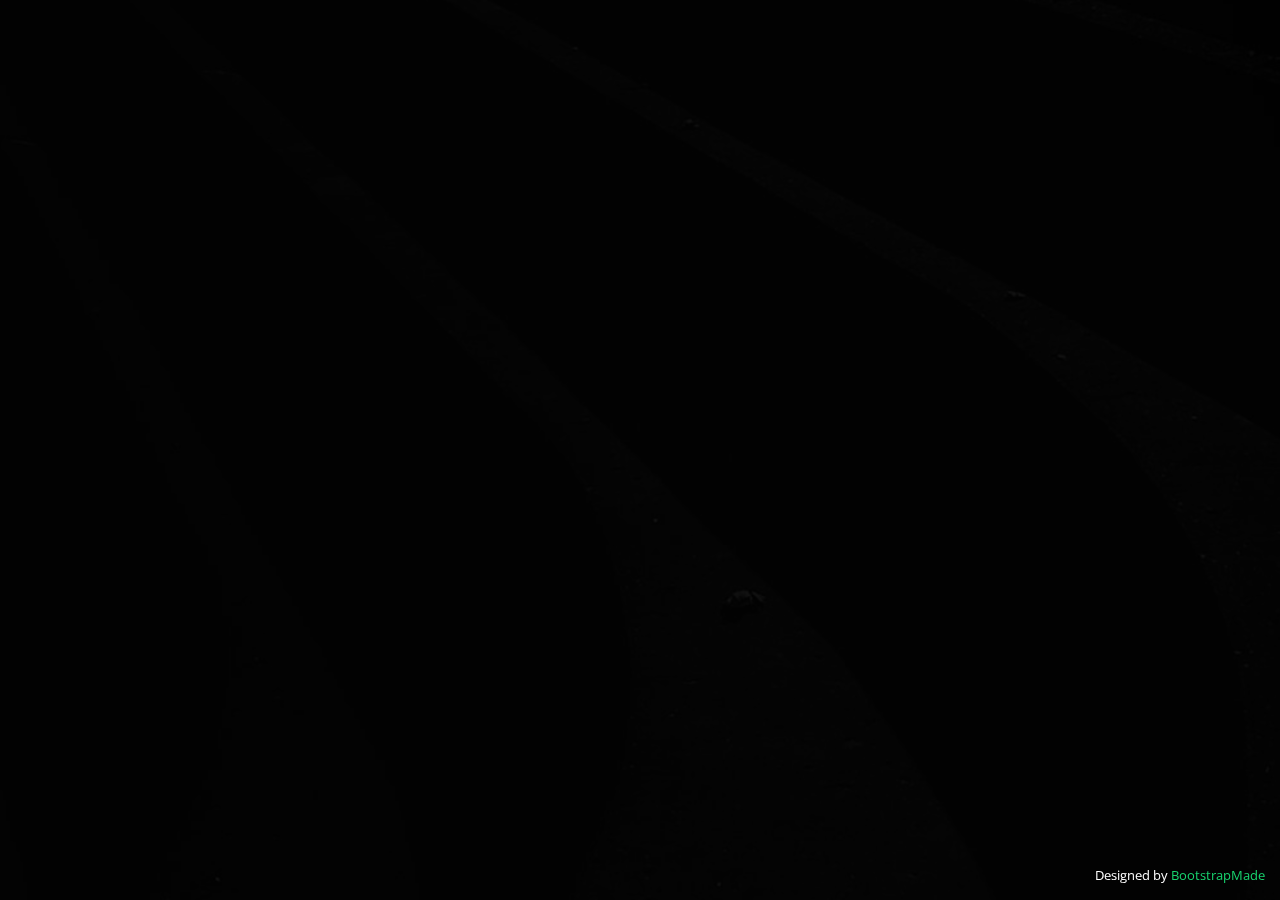
<file: portfolio-details.html>
<!DOCTYPE html>
<html lang="en">

<head>
  <meta charset="utf-8">
  <meta content="width=device-width, initial-scale=1.0" name="viewport">

  <title>Portfolio Details - Personal Bootstrap Template</title>
  <meta content="" name="description">
  <meta content="" name="keywords">

  <!-- Favicons -->
  <link href="assets/img/favicon.png" rel="icon">
  <link href="assets/img/apple-touch-icon.png" rel="apple-touch-icon">

  <!-- Google Fonts -->
  <link href="https://fonts.googleapis.com/css?family=Open+Sans:300,300i,400,400i,600,600i,700,700i|Raleway:300,300i,400,400i,500,500i,600,600i,700,700i|Poppins:300,300i,400,400i,500,500i,600,600i,700,700i" rel="stylesheet">

  <!-- Vendor CSS Files -->
  <link href="assets/vendor/bootstrap/css/bootstrap.min.css" rel="stylesheet">
  <link href="assets/vendor/bootstrap-icons/bootstrap-icons.css" rel="stylesheet">
  <link href="assets/vendor/boxicons/css/boxicons.min.css" rel="stylesheet">
  <link href="assets/vendor/glightbox/css/glightbox.min.css" rel="stylesheet">
  <link href="assets/vendor/remixicon/remixicon.css" rel="stylesheet">
  <link href="assets/vendor/swiper/swiper-bundle.min.css" rel="stylesheet">

  <!-- Template Main CSS File -->
  <link href="assets/css/style.css" rel="stylesheet">

  <!-- =======================================================
  * Template Name: Personal - v4.10.0
  * Template URL: https://bootstrapmade.com/personal-free-resume-bootstrap-template/
  * Author: BootstrapMade.com
  * License: https://bootstrapmade.com/license/
  ======================================================== -->
</head>

<body>

  <main id="main">

    <!-- ======= Portfolio Details ======= -->
    <div id="portfolio-details" class="portfolio-details">
    
        </div>

      </div>
    </div><!-- End Portfolio Details -->

  </main><!-- End #main -->

  <div class="credits">
    <!-- All the links in the footer should remain intact. -->
    <!-- You can delete the links only if you purchased the pro version. -->
    <!-- Licensing information: https://bootstrapmade.com/license/ -->
    <!-- Purchase the pro version with working PHP/AJAX contact form: https://bootstrapmade.com/personal-free-resume-bootstrap-template/ -->
    Designed by <a href="https://bootstrapmade.com/">BootstrapMade</a>
  </div>

  <!-- Vendor JS Files -->
  <script src="assets/vendor/purecounter/purecounter_vanilla.js"></script>
  <script src="assets/vendor/bootstrap/js/bootstrap.bundle.min.js"></script>
  <script src="assets/vendor/glightbox/js/glightbox.min.js"></script>
  <script src="assets/vendor/isotope-layout/isotope.pkgd.min.js"></script>
  <script src="assets/vendor/swiper/swiper-bundle.min.js"></script>
  <script src="assets/vendor/waypoints/noframework.waypoints.js"></script>
  <script src="assets/vendor/php-email-form/validate.js"></script>

  <!-- Template Main JS File -->
  <script src="assets/js/main.js"></script>

</body>

</html>
</file>
<file: assets/css/style.css>
/**
* Template Name: Personal - v4.10.0
* Template URL: https://bootstrapmade.com/personal-free-resume-bootstrap-template/
* Author: BootstrapMade.com
* License: https://bootstrapmade.com/license/
*/

/*--------------------------------------------------------------
# General
--------------------------------------------------------------*/
body {
  font-family: "Open Sans", sans-serif;
  background-color: #040404;
  color: #fff;
  position: relative;
  background: transparent;
}

body::before {
  content: "";
  position: fixed;
  background: #040404 url("../img/portfolio/bg1.png") top right no-repeat;
  background-size: cover;
  left: 0;
  right: 0;
  top: 0;
  height: 100vh;
  z-index: -1;
}

@media (min-width: 1024px) {
  body::before {
    background-attachment: fixed;
  }
}

a {
  color: #18d26e;
  text-decoration: none;
}

a:hover {
  color: #35e888;
  text-decoration: none;
}

h1,
h2,
h3,
h4,
h5,
h6 {
  font-family: "Raleway", sans-serif;
}

/*--------------------------------------------------------------
# Header
--------------------------------------------------------------*/
#header {
  transition: ease-in-out 0.3s;
  position: relative;
  height: 100vh;
  display: flex;
  align-items: center;
  z-index: 997;
  overflow-y: auto;
}

#header * {
  transition: ease-in-out 0.3s;
}

#header h1 {
  font-size: 48px;
  margin: 0;
  padding: 0;
  line-height: 1;
  font-weight: 700;
  font-family: "Poppins", sans-serif;
}

#header h1 a,
#header h1 a:hover {
  color: #fff;
  line-height: 1;
  display: inline-block;
}

#header h2 {
  font-size: 24px;
  margin-top: 20px;
  color: rgba(255, 255, 255, 0.8);
}

#header h2 span {
  color: #fff;
  border-bottom: 2px solid #18d26e;
  padding-bottom: 6px;
}

#header img {
  padding: 0;
  margin: 0;
}

#header .social-links {
  margin-top: 40px;
  display: flex;
}

#header .social-links a {
  font-size: 16px;
  display: flex;
  justify-content: center;
  align-items: center;
  background: rgba(255, 255, 255, 0.1);
  color: #fff;
  line-height: 1;
  margin-right: 8px;
  border-radius: 50%;
  width: 40px;
  height: 40px;
}

#header .social-links a:hover {
  background: #18d26e;
}

@media (max-width: 992px) {
  #header h1 {
    font-size: 36px;
  }

  #header h2 {
    font-size: 20px;
    line-height: 30px;
  }

  #header .social-links {
    margin-top: 15px;
  }

  #header .container {
    display: flex;
    flex-direction: column;
    align-items: center;
  }
}

/* Header Top */
#header.header-top {
  height: 80px;
  position: fixed;
  left: 0;
  top: 0;
  right: 0;
  background: rgba(0, 0, 0, 0.9);
}

#header.header-top .social-links,
#header.header-top h2 {
  display: none;
}

#header.header-top h1 {
  margin-right: auto;
  font-size: 36px;
}

#header.header-top .container {
  display: flex;
  align-items: center;
}

#header.header-top .navbar {
  margin: 0;
}

@media (max-width: 768px) {
  #header.header-top {
    height: 60px;
  }

  #header.header-top h1 {
    font-size: 26px;
  }
}

/*--------------------------------------------------------------
# Navigation Menu
--------------------------------------------------------------*/
/**
* Desktop Navigation 
*/
.navbar {
  padding: 0;
  margin-top: 35px;
}

.navbar ul {
  margin: 0;
  padding: 0;
  display: flex;
  list-style: none;
  align-items: center;
}

.navbar li {
  position: relative;
}

.navbar li+li {
  margin-left: 30px;
}

.navbar a,
.navbar a:focus {
  display: flex;
  align-items: center;
  justify-content: space-between;
  padding: 0;
  font-family: "Poppins", sans-serif;
  font-size: 16px;
  font-weight: 400;
  color: rgba(255, 255, 255, 0.7);
  white-space: nowrap;
  transition: 0.3s;
}

.navbar a i,
.navbar a:focus i {
  font-size: 12px;
  line-height: 0;
  margin-left: 5px;
}

.navbar a:before {
  content: "";
  position: absolute;
  width: 0;
  height: 2px;
  bottom: -4px;
  left: 0;
  background-color: #18d26e;
  visibility: hidden;
  width: 0px;
  transition: all 0.3s ease-in-out 0s;
}

.navbar a:hover:before,
.navbar li:hover>a:before,
.navbar .active:before {
  visibility: visible;
  width: 25px;
}

.navbar a:hover,
.navbar .active,
.navbar .active:focus,
.navbar li:hover>a {
  color: #fff;
}

/**
* Mobile Navigation 
*/
.mobile-nav-toggle {
  color: #fff;
  font-size: 28px;
  cursor: pointer;
  display: none;
  line-height: 0;
  transition: 0.5s;
  position: fixed;
  right: 15px;
  top: 15px;
}

@media (max-width: 991px) {
  .mobile-nav-toggle {
    display: block;
  }

  .navbar ul {
    display: none;
  }
}

.navbar-mobile {
  position: fixed;
  overflow: hidden;
  top: 0;
  right: 0;
  left: 0;
  bottom: 0;
  background: rgba(0, 0, 0, 0.9);
  transition: 0.3s;
  z-index: 999;
  margin-top: 0;
}

.navbar-mobile .mobile-nav-toggle {
  position: absolute;
  top: 15px;
  right: 15px;
}

.navbar-mobile ul {
  display: block;
  position: absolute;
  top: 55px;
  right: 15px;
  bottom: 45px;
  left: 15px;
  padding: 10px 0;
  overflow-y: auto;
  transition: 0.3s;
  border: 2px solid rgba(255, 255, 255, 0.2);
}

.navbar-mobile li {
  padding: 12px 20px;
}

.navbar-mobile li+li {
  margin: 0;
}

.navbar-mobile a,
.navbar-mobile a:focus {
  font-size: 16px;
  position: relative;
}

/*--------------------------------------------------------------
# Sections General
--------------------------------------------------------------*/
section {
  overflow: hidden;
  position: absolute;
  width: 100%;
  top: 140px;
  bottom: 100%;
  opacity: 0;
  transition: ease-in-out 0.4s;
  z-index: 2;
}

section.section-show {
  top: 100px;
  bottom: auto;
  opacity: 1;
  padding-bottom: 45px;
}

section .container {
  background: rgba(0, 0, 0, 0.9);
  padding: 30px;
}

@media (max-width: 768px) {
  section {
    top: 120px;
  }

  section.section-show {
    top: 80px;
  }
}

.section-title h2 {
  font-size: 14px;
  font-weight: 500;
  padding: 0;
  line-height: 1px;
  margin: 0 0 20px 0;
  letter-spacing: 2px;
  text-transform: uppercase;
  color: #aaaaaa;
  font-family: "Poppins", sans-serif;
}

.section-title h2::after {
  content: "";
  width: 120px;
  height: 1px;
  display: inline-block;
  background: #4ceb95;
  margin: 4px 10px;
}

.section-title p {
  margin: 0;
  margin: -15px 0 15px 0;
  font-size: 36px;
  font-weight: 700;
  text-transform: uppercase;
  font-family: "Poppins", sans-serif;
  color: #fff;
}

/*--------------------------------------------------------------
# About
--------------------------------------------------------------*/
.about-me .content h3 {
  font-weight: 700;
  font-size: 26px;
  color: #18d26e;
}

.about-me .content ul {
  list-style: none;
  padding: 0;
}

.about-me .content ul li {
  margin-bottom: 20px;
  display: flex;
  align-items: center;
}

.about-me .content ul strong {
  margin-right: 10px;
}

.about-me .content ul i {
  font-size: 16px;
  margin-right: 5px;
  color: #18d26e;
  line-height: 0;
}

.about-me .content p:last-child {
  margin-bottom: 0;
}

/*--------------------------------------------------------------
# Counts
--------------------------------------------------------------*/
.counts {
  padding: 70px 0 60px;
}

.counts .count-box {
  padding: 30px 30px 25px 30px;
  width: 100%;
  position: relative;
  text-align: center;
  background: rgba(255, 255, 255, 0.08);
}

.counts .count-box i {
  position: absolute;
  top: -25px;
  left: 50%;
  transform: translateX(-50%);
  font-size: 24px;
  background: rgba(255, 255, 255, 0.1);
  padding: 12px;
  color: #18d26e;
  border-radius: 50px;
  line-height: 0;
}

.counts .count-box span {
  font-size: 36px;
  display: block;
  font-weight: 600;
  color: #fff;
}

.counts .count-box p {
  padding: 0;
  margin: 0;
  font-family: "Raleway", sans-serif;
  font-size: 14px;
}

/*--------------------------------------------------------------
# Skills
--------------------------------------------------------------*/
.skills .progress {
  height: 60px;
  display: block;
  background: none;
  border-radius: 0;
}

.skills .progress .skill {
  padding: 10px 0;
  margin: 0;
  text-transform: uppercase;
  display: block;
  font-weight: 600;
  font-family: "Poppins", sans-serif;
  color: #fff;
}

.skills .progress .skill .val {
  float: right;
  font-style: normal;
}

.skills .progress-bar-wrap {
  background: rgba(255, 255, 255, 0.2);
}

.skills .progress-bar {
  width: 1px;
  height: 10px;
  transition: 0.9s;
  background-color: #18d26e;
}

/*--------------------------------------------------------------
# Interests
--------------------------------------------------------------*/
.interests .icon-box {
  display: flex;
  align-items: center;
  padding: 20px;
  background: rgba(255, 255, 255, 0.08);
  transition: ease-in-out 0.3s;
}

.interests .icon-box i {
  font-size: 32px;
  padding-right: 10px;
  line-height: 1;
}

.interests .icon-box h3 {
  font-weight: 700;
  margin: 0;
  padding: 0;
  line-height: 1;
  font-size: 16px;
  color: #fff;
}

.interests .icon-box:hover {
  background: rgba(255, 255, 255, 0.12);
}

/*--------------------------------------------------------------
# Testimonials
--------------------------------------------------------------*/
.testimonials .testimonials-carousel,
.testimonials .testimonials-slider {
  overflow: hidden;
}

.testimonials .testimonial-item {
  box-sizing: content-box;
  min-height: 320px;
}

.testimonials .testimonial-item .testimonial-img {
  width: 90px;
  border-radius: 50%;
  margin: -40px 0 0 40px;
  position: relative;
  z-index: 2;
  border: 6px solid rgba(255, 255, 255, 0.12);
}

.testimonials .testimonial-item h3 {
  font-size: 18px;
  font-weight: bold;
  margin: 10px 0 5px 45px;
  color: #fff;
}

.testimonials .testimonial-item h4 {
  font-size: 14px;
  color: #999;
  margin: 0 0 0 45px;
}

.testimonials .testimonial-item .quote-icon-left,
.testimonials .testimonial-item .quote-icon-right {
  color: rgba(255, 255, 255, 0.25);
  font-size: 26px;
}

.testimonials .testimonial-item .quote-icon-left {
  display: inline-block;
  left: -5px;
  position: relative;
}

.testimonials .testimonial-item .quote-icon-right {
  display: inline-block;
  right: -5px;
  position: relative;
  top: 10px;
}

.testimonials .testimonial-item p {
  font-style: italic;
  margin: 0 15px 0 15px;
  padding: 20px 20px 60px 20px;
  background: rgba(255, 255, 255, 0.1);
  position: relative;
  border-radius: 6px;
  position: relative;
  z-index: 1;
}

.testimonials .swiper-pagination {
  margin-top: 20px;
  position: relative;
}

.testimonials .swiper-pagination .swiper-pagination-bullet {
  width: 12px;
  height: 12px;
  opacity: 1;
  background-color: rgba(255, 255, 255, 0.3);
}

.testimonials .swiper-pagination .swiper-pagination-bullet-active {
  background-color: #18d26e;
}

/*--------------------------------------------------------------
# Resume
--------------------------------------------------------------*/
.resume .resume-title {
  font-size: 26px;
  font-weight: 700;
  margin-top: 20px;
  margin-bottom: 20px;
  color: #fff;
}

.resume .resume-item {
  padding: 0 0 20px 20px;
  margin-top: -2px;
  border-left: 2px solid rgba(255, 255, 255, 0.2);
  position: relative;
}

.resume .resume-item h4 {
  line-height: 18px;
  font-size: 18px;
  font-weight: 600;
  text-transform: uppercase;
  font-family: "Poppins", sans-serif;
  color: #18d26e;
  margin-bottom: 10px;
}

.resume .resume-item h5 {
  font-size: 16px;
  background: rgba(255, 255, 255, 0.15);
  padding: 5px 15px;
  display: inline-block;
  font-weight: 600;
  margin-bottom: 10px;
}

.resume .resume-item ul {
  padding-left: 20px;
}

.resume .resume-item ul li {
  padding-bottom: 10px;
}

.resume .resume-item:last-child {
  padding-bottom: 0;
}

.resume .resume-item::before {
  content: "";
  position: absolute;
  width: 16px;
  height: 16px;
  border-radius: 50px;
  left: -9px;
  top: 0;
  background: #18d26e;
  border: 2px solid #18d26e;
}

/*--------------------------------------------------------------
# Services
--------------------------------------------------------------*/
.services .icon-box {
  text-align: center;
  background: rgba(204, 204, 204, 0.1);
  padding: 80px 20px;
  transition: all ease-in-out 0.3s;
}

.services .icon-box .icon {
  margin: 0 auto;
  width: 64px;
  height: 64px;
  background: #18d26e;
  border-radius: 5px;
  transition: all 0.3s ease-out 0s;
  display: flex;
  align-items: center;
  justify-content: center;
  margin-bottom: 20px;
  transform-style: preserve-3d;
}

.services .icon-box .icon i {
  color: #fff;
  font-size: 28px;
}

.services .icon-box .icon::before {
  position: absolute;
  content: "";
  left: -8px;
  top: -8px;
  height: 100%;
  width: 100%;
  background: rgba(255, 255, 255, 0.15);
  border-radius: 5px;
  transition: all 0.3s ease-out 0s;
  transform: translateZ(-1px);
}

.services .icon-box h4 {
  font-weight: 700;
  margin-bottom: 15px;
  font-size: 24px;
}

.services .icon-box h4 a {
  color: #fff;
}

.services .icon-box p {
  line-height: 24px;
  font-size: 14px;
  margin-bottom: 0;
}

.services .icon-box:hover {
  background: #18d26e;
  border-color: #18d26e;
}

.services .icon-box:hover .icon {
  background: #fff;
}

.services .icon-box:hover .icon i {
  color: #18d26e;
}

.services .icon-box:hover .icon::before {
  background: #35e888;
}

.services .icon-box:hover h4 a,
.services .icon-box:hover p {
  color: #fff;
}

/*--------------------------------------------------------------
# Portfolio
--------------------------------------------------------------*/
.portfolio .portfolio-item {
  margin-bottom: 30px;
}

.portfolio #portfolio-flters {
  padding: 0;
  margin: 0 auto 15px auto;
  list-style: none;
  text-align: center;
  border-radius: 50px;
  padding: 2px 15px;
}

.portfolio #portfolio-flters li {
  cursor: pointer;
  display: inline-block;
  padding: 8px 16px 10px 16px;
  font-size: 14px;
  font-weight: 600;
  line-height: 1;
  text-transform: uppercase;
  color: #fff;
  background: rgba(255, 255, 255, 0.1);
  margin: 0 3px 10px 3px;
  transition: all 0.3s ease-in-out;
  border-radius: 4px;
}

.portfolio #portfolio-flters li:hover,
.portfolio #portfolio-flters li.filter-active {
  background: #18d26e;
}

.portfolio #portfolio-flters li:last-child {
  margin-right: 0;
}

.portfolio .portfolio-wrap {
  transition: 0.3s;
  position: relative;
  overflow: hidden;
  z-index: 1;
  background: rgba(0, 0, 0, 0.6);
}

.portfolio .portfolio-wrap::before {
  content: "";
  background: rgba(0, 0, 0, 0.6);
  position: absolute;
  left: 30px;
  right: 30px;
  top: 30px;
  bottom: 30px;
  transition: all ease-in-out 0.3s;
  z-index: 2;
  opacity: 0;
}

.portfolio .portfolio-wrap .portfolio-info {
  opacity: 0;
  position: absolute;
  top: 0;
  left: 0;
  right: 0;
  bottom: 0;
  text-align: center;
  z-index: 3;
  transition: all ease-in-out 0.3s;
  display: flex;
  flex-direction: column;
  justify-content: center;
  align-items: center;
}

.portfolio .portfolio-wrap .portfolio-info::before {
  display: block;
  content: "";
  width: 48px;
  height: 48px;
  position: absolute;
  top: 35px;
  left: 35px;
  border-top: 3px solid #fff;
  border-left: 3px solid #fff;
  transition: all 0.5s ease 0s;
  z-index: 9994;
}

.portfolio .portfolio-wrap .portfolio-info::after {
  display: block;
  content: "";
  width: 48px;
  height: 48px;
  position: absolute;
  bottom: 35px;
  right: 35px;
  border-bottom: 3px solid #fff;
  border-right: 3px solid #fff;
  transition: all 0.5s ease 0s;
  z-index: 9994;
}

.portfolio .portfolio-wrap .portfolio-info h4 {
  font-size: 20px;
  color: #fff;
  font-weight: 600;
}

.portfolio .portfolio-wrap .portfolio-info p {
  color: #ffffff;
  font-size: 14px;
  text-transform: uppercase;
  padding: 0;
  margin: 0;
}

.portfolio .portfolio-wrap .portfolio-links {
  text-align: center;
  z-index: 4;
}

.portfolio .portfolio-wrap .portfolio-links a {
  color: #fff;
  margin: 0 2px;
  font-size: 28px;
  display: inline-block;
  transition: 0.3s;
}

.portfolio .portfolio-wrap .portfolio-links a:hover {
  color: #63eda3;
}

.portfolio .portfolio-wrap:hover::before {
  top: 0;
  left: 0;
  right: 0;
  bottom: 0;
  opacity: 1;
}

.portfolio .portfolio-wrap:hover .portfolio-info {
  opacity: 1;
}

.portfolio .portfolio-wrap:hover .portfolio-info::before {
  top: 15px;
  left: 15px;
}

.portfolio .portfolio-wrap:hover .portfolio-info::after {
  bottom: 15px;
  right: 15px;
}

/*--------------------------------------------------------------
# Portfolio Details
--------------------------------------------------------------*/
.portfolio-details {
  padding-top: 40px;
  background: rgba(0, 0, 0, 0.8);
  position: fixed;
  left: 0;
  right: 0;
  top: 0;
  bottom: 0;
  overflow-y: auto;
}

.portfolio-details .container {
  padding-top: 20px;
  padding-bottom: 40px;
}

.portfolio-details .portfolio-title {
  font-size: 26px;
  font-weight: 700;
  margin-bottom: 20px;
}

.portfolio-details .portfolio-info {
  padding-top: 45px;
}

.portfolio-details .portfolio-info h3 {
  font-size: 22px;
  font-weight: 400;
  margin-bottom: 20px;
}

.portfolio-details .portfolio-info ul {
  list-style: none;
  padding: 0;
  font-size: 15px;
}

.portfolio-details .portfolio-info ul li+li {
  margin-top: 10px;
}

.portfolio-details .portfolio-info p {
  font-size: 15px;
  padding: 15px 0 0 0;
}

@media (max-width: 992px) {
  .portfolio-details .portfolio-info {
    padding-top: 20px;
  }
}

.portfolio-details .swiper-pagination {
  margin-top: 20px;
  position: relative;
}

.portfolio-details .swiper-pagination .swiper-pagination-bullet {
  width: 12px;
  height: 12px;
  opacity: 1;
  background-color: rgba(255, 255, 255, 0.3);
}

.portfolio-details .swiper-pagination .swiper-pagination-bullet-active {
  background-color: #18d26e;
}

/*--------------------------------------------------------------
# Contact
--------------------------------------------------------------*/
.contact .info-box {
  color: #444444;
  padding: 20px;
  width: 100%;
  background: rgba(255, 255, 255, 0.08);
}

.contact .info-box i.bx {
  font-size: 24px;
  color: #18d26e;
  border-radius: 50%;
  padding: 14px;
  float: left;
  background: rgba(255, 255, 255, 0.1);
}

.contact .info-box h3 {
  font-size: 20px;
  color: rgba(255, 255, 255, 0.5);
  font-weight: 700;
  margin: 10px 0 8px 68px;
}

.contact .info-box p {
  padding: 0;
  color: #fff;
  line-height: 24px;
  font-size: 14px;
  margin: 0 0 0 68px;
}

.contact .info-box .social-links {
  margin: 5px 0 0 68px;
  display: flex;
}

.contact .info-box .social-links a {
  font-size: 18px;
  display: inline-block;
  color: #fff;
  line-height: 1;
  margin-right: 12px;
  transition: 0.3s;
}

.contact .info-box .social-links a:hover {
  color: #18d26e;
}

.contact .php-email-form {
  padding: 30px;
  background: rgba(255, 255, 255, 0.08);
}

.contact .php-email-form .error-message {
  display: none;
  background: rgba(255, 255, 255, 0.08);
  background: #ed3c0d;
  text-align: left;
  padding: 15px;
  font-weight: 600;
}

.contact .php-email-form .error-message br+br {
  margin-top: 25px;
}

.contact .php-email-form .sent-message {
  display: none;
  background: rgba(255, 255, 255, 0.08);
  background: #18d26e;
  text-align: center;
  padding: 15px;
  font-weight: 600;
}

.contact .php-email-form .loading {
  display: none;
  background: rgba(255, 255, 255, 0.08);
  text-align: center;
  padding: 15px;
}

.contact .php-email-form .loading:before {
  content: "";
  display: inline-block;
  border-radius: 50%;
  width: 24px;
  height: 24px;
  margin: 0 10px -6px 0;
  border: 3px solid #18d26e;
  border-top-color: #eee;
  -webkit-animation: animate-loading 1s linear infinite;
  animation: animate-loading 1s linear infinite;
}

.contact .php-email-form input,
.contact .php-email-form textarea {
  border-radius: 0;
  box-shadow: none;
  font-size: 14px;
  background: rgba(255, 255, 255, 0.08);
  border: 0;
  transition: 0.3s;
  color: #fff;
}

.contact .php-email-form input:focus,
.contact .php-email-form textarea:focus {
  background-color: rgba(255, 255, 255, 0.11);
}

.contact .php-email-form input::-moz-placeholder,
.contact .php-email-form textarea::-moz-placeholder {
  color: rgba(255, 255, 255, 0.3);
  opacity: 1;
}

.contact .php-email-form input::placeholder,
.contact .php-email-form textarea::placeholder {
  color: rgba(255, 255, 255, 0.3);
  opacity: 1;
}

.contact .php-email-form input {
  padding: 10px 15px;
}

.contact .php-email-form textarea {
  padding: 12px 15px;
}

.contact .php-email-form button[type=submit] {
  background: #18d26e;
  border: 0;
  padding: 10px 30px;
  color: #fff;
  transition: 0.4s;
  border-radius: 4px;
}

.contact .php-email-form button[type=submit]:hover {
  background: #15bb62;
}

@-webkit-keyframes animate-loading {
  0% {
    transform: rotate(0deg);
  }

  100% {
    transform: rotate(360deg);
  }
}

@keyframes animate-loading {
  0% {
    transform: rotate(0deg);
  }

  100% {
    transform: rotate(360deg);
  }
}

/*--------------------------------------------------------------
# Credits
--------------------------------------------------------------*/
.credits {
  position: fixed;
  right: 0;
  left: 0;
  bottom: 0;
  padding: 15px;
  text-align: right;
  font-size: 13px;
  color: #fff;
  z-index: 999999;
}

@media (max-width: 992px) {
  .credits {
    text-align: center;
    padding: 10px;
    background: rgba(0, 0, 0, 0.8);
  }
}

.credits a {
  color: #18d26e;
  transition: 0.3s;
}

.credits a:hover {
  color: #fff;
}
</file>
